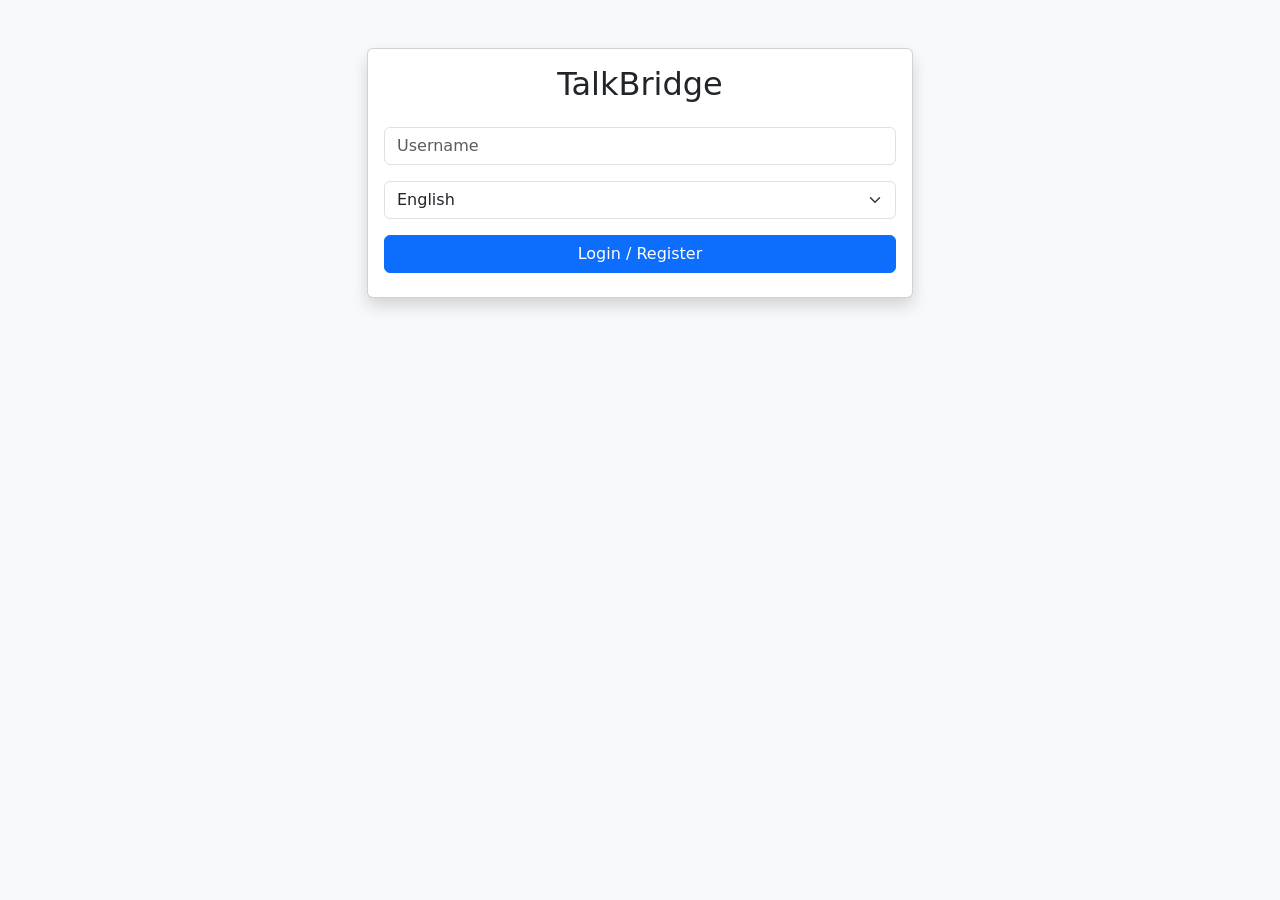
<file: frontend/index.html>
<!DOCTYPE html>
<html lang="en">
<head>
    <meta charset="UTF-8">
    <meta name="viewport" content="width=device-width, initial-scale=1.0">
    <title>TalkBridge - Login</title>
    <link href="https://cdn.jsdelivr.net/npm/bootstrap@5.3.0/dist/css/bootstrap.min.css" rel="stylesheet">
</head>
<body class="bg-light">
    <div class="container mt-5">
        <div class="row justify-content-center">
            <div class="col-md-6">
                <div class="card shadow">
                    <div class="card-body text-center">
                        <h2 class="mb-4">TalkBridge</h2>
                        <input type="text" id="username" class="form-control mb-3" placeholder="Username">
                        <select id="language" class="form-select mb-3">
                            <option value="en-US">English</option>
                            <option value="es-ES">Spanish</option>
                            <option value="fr-FR">French</option>
                            <option value="hi-IN">Hindi</option>
                        </select>
                        <button onclick="login()" class="btn btn-primary w-100 mb-2">Login / Register</button>
                    </div>
                </div>
                
                <div id="roomSection" class="card shadow mt-3 d-none">
                    <div class="card-body text-center">
                        <h4>Welcome!</h4>
                        <button onclick="createRoom()" class="btn btn-success w-100 mb-2">Create Room</button>
                        <hr>
                        <input type="text" id="roomCodeInput" class="form-control mb-2" placeholder="Room Code">
                        <button onclick="joinRoom()" class="btn btn-secondary w-100">Join Room</button>
                    </div>
                </div>
            </div>
        </div>
    </div>
    <script>
        // Simple Auth Logic for prototype
        async function login() {
            const username = document.getElementById('username').value;
            const lang = document.getElementById('language').value;
            // In real app, call /api/auth/register
            localStorage.setItem('username', username);
            localStorage.setItem('lang', lang);
            document.getElementById('roomSection').classList.remove('d-none');
        }

        async function createRoom() {
            // Mock API Call
            const code = Math.random().toString(36).substring(7).toUpperCase();
            window.location.href = `room.html?room=${code}`;
        }

        async function joinRoom() {
            const code = document.getElementById('roomCodeInput').value;
            window.location.href = `room.html?room=${code}`;
        }
    </script>
</body>
</html>
</file>
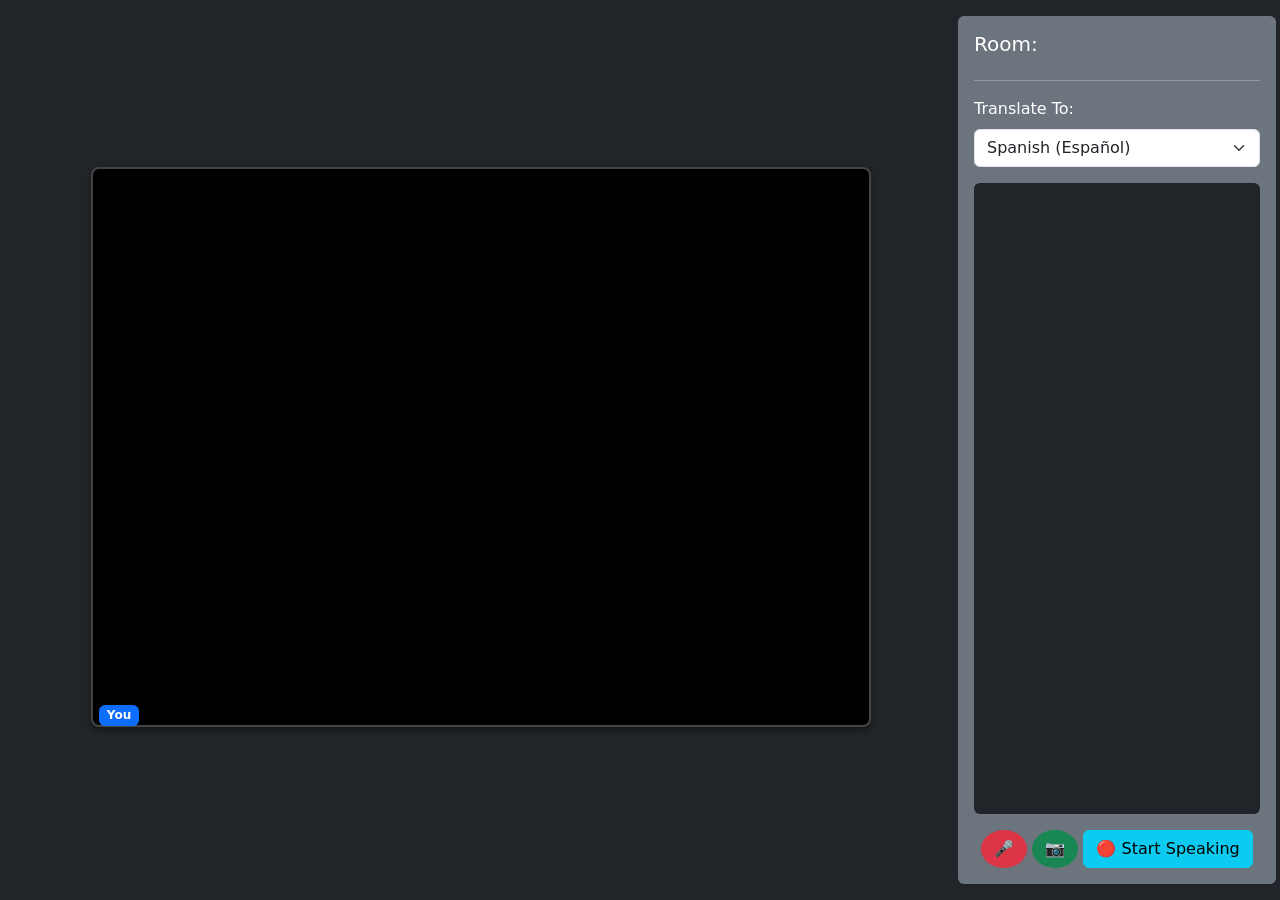
<file: frontend/room.html>
<!DOCTYPE html>
<html lang="en">
<head>
    <meta charset="UTF-8">
    <title>TalkBridge Room</title>
    <link href="https://cdn.jsdelivr.net/npm/bootstrap@5.3.0/dist/css/bootstrap.min.css" rel="stylesheet">
    <link rel="stylesheet" href="static/css/style.css">
</head>
<body class="bg-dark text-white">
    <div class="container-fluid h-100 p-3">
        <div class="row h-100">
            <!-- Video Grid -->
            <div class="col-md-9 d-flex flex-wrap" id="video-grid">
                <div class="video-container position-relative m-2">
                    <video id="localVideo" autoplay muted playsinline></video>
                    <span class="badge bg-primary position-absolute bottom-0 start-0 m-2">You</span>
                </div>
            </div>

            <!-- Sidebar -->
            <div class="col-md-3 bg-secondary rounded p-3 d-flex flex-column">
                <h5>Room: <span id="room-code"></span></h5>
                <hr>
                
                <!-- LANGUAGE SELECTOR -->
                <div class="mb-3">
                    <label class="form-label">Translate To:</label>
                    <select id="target-lang" class="form-select">
                        <option value="es">Spanish (Español)</option>
                        <option value="fr">French (Français)</option>
                        <option value="hi">Hindi (हिंदी)</option>
                    </select>
                </div>

                <div id="transcript-box" class="flex-grow-1 overflow-auto bg-dark p-2 rounded mb-3" style="height: 0px;">
                    <!-- Subtitles appear here -->
                </div>
                
                <div class="controls text-center">
                    <button id="btn-mic" class="btn btn-danger rounded-circle">🎤</button>
                    <button id="btn-cam" class="btn btn-success rounded-circle">📷</button>
                    <!-- REC Button -->
                    <button class="btn btn-info" style="min-width: 120px;">🔴 Start Speaking</button>
                </div>
            </div>
        </div>
    </div>

    <script src="https://webrtc.github.io/adapter/adapter-latest.js"></script>
    <script src="static/js/main.js"></script>
</body>
</html>
</file>
<file: frontend/static/css/style.css>
body, html { 
    height: 100%; 
    overflow: hidden; 
}

#video-grid { 
    align-content: center; 
    justify-content: center; 
}

/* === CHANGED: Increased Size to 480x360 (Standard SD) === */
video { 
    width: 780px;      /* Increased from 300px */
    height: 560px;     /* Increased from 225px */
    object-fit: cover; 
    background: black; 
    border-radius: 8px; 
    border: 2px solid #444; 
    box-shadow: 0 4px 6px rgba(0,0,0,0.3); /* Added shadow for better look */
}

.video-container { 
    position: relative; 
    margin: 10px;      /* Added margin for spacing */
}

.subtitle-msg { 
    font-size: 0.9rem; 
    margin-bottom: 8px; 
    border-bottom: 1px solid #333;
    padding-bottom: 4px;
}

.subtitle-orig { 
    color: #aaa; 
    font-style: italic; 
    font-size: 0.85rem;
}

.subtitle-trans { 
    color: #fff; 
    font-weight: bold; 
    font-size: 1.1rem;
    color: #4db6ac; /* Teal color for translation to make it pop */
}
</file>
